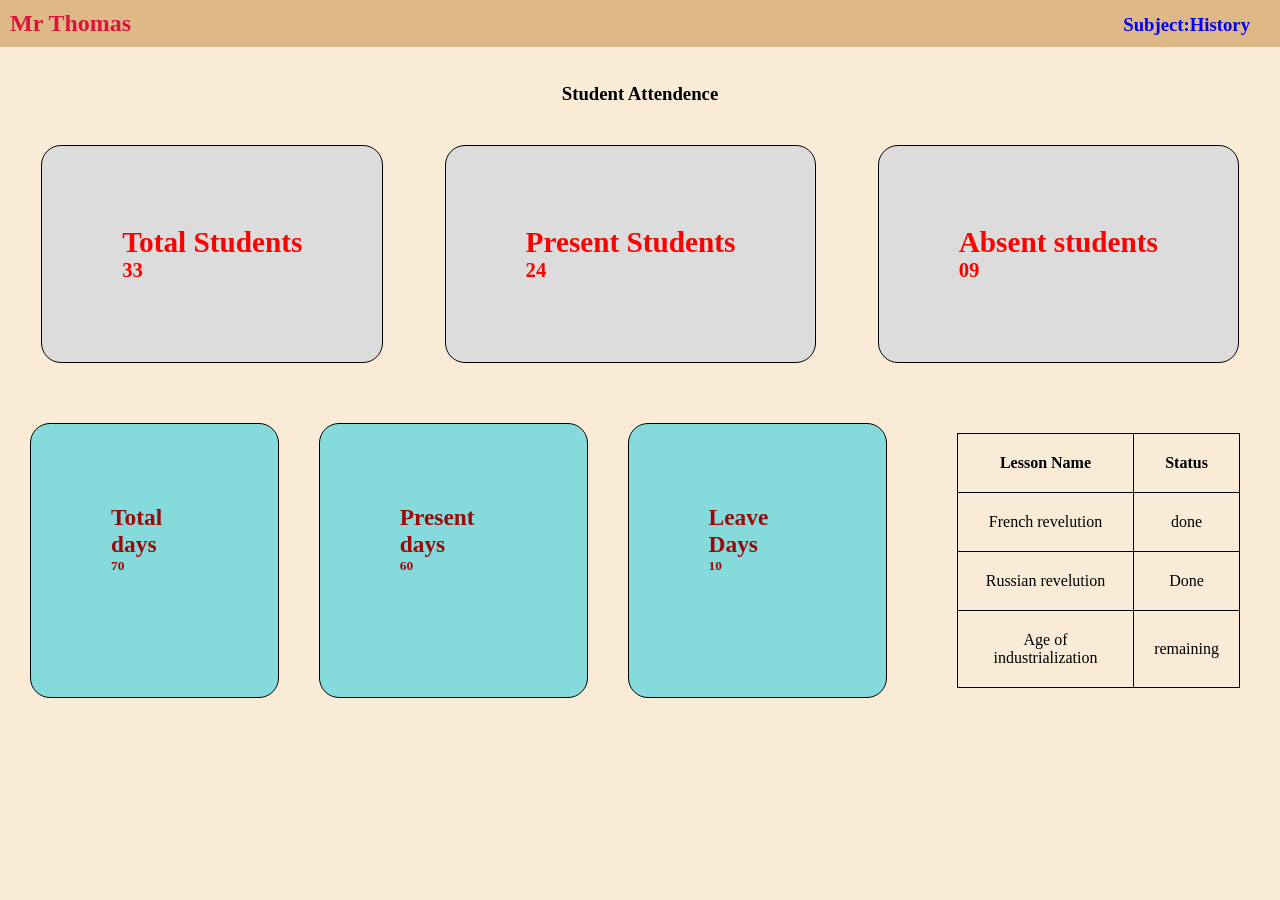
<file: practical-task1/index.html>
<!DOCTYPE html>
<html lang="en">
<head>
    <meta charset="UTF-8">
    <meta name="viewport" content="width=device-width, initial-scale=1.0">
    <title>Student Dashboard</title>
    <link rel="stylesheet" href="style.css">
</head>
<body>
    <header id="stu-head">
        <h2>Mr Thomas</h2>
        <h3 id="subject">Subject:History</h3>
    </header>
    <section>
        <br><br>
        <div>
            <h3 style="text-align: center;">Student Attendence</h3>
        </div>
        <div class="student-data">
            <div class="card">
                <h3>Total Students</h3>
                 <h5>33</h5>
            </div>
            <div class="card">
                <h3>Present Students</h3>
                <h5>24</h5>
            </div>
            <div class="card">
                <h3>Absent students</h3>
                <h5>09</h5>
            </div>
        </div>
    </section>
    <section id="sec-1">
        <div class="my-att">
            <div class="card1">
                <h3>Total days</h3>
                <h6>70</h6>
            </div>
            <div class="card1">
                <h3>Present days</h3>
                <h6>60</h6>
            </div>
            <div class="card1">
                <h3>Leave Days</h3>
                <h6>10</h6>
            </div>
        </div>
        <div class="sub">
            <table>
                <tr>
                    <th>Lesson Name</th>
                    <th>Status</th>
                </tr>
                <tr>
                    <td>French revelution</td>
                    <td>done</td>
                </tr>
                <tr>
                    <td>Russian revelution</td>
                    <td>Done</td>
                </tr>
                <tr>
                    <td>Age of industrialization</td>
                    <td>remaining</td>
                </tr>
            </table>
        </div>
    </section>
</body>
</html>
</file>
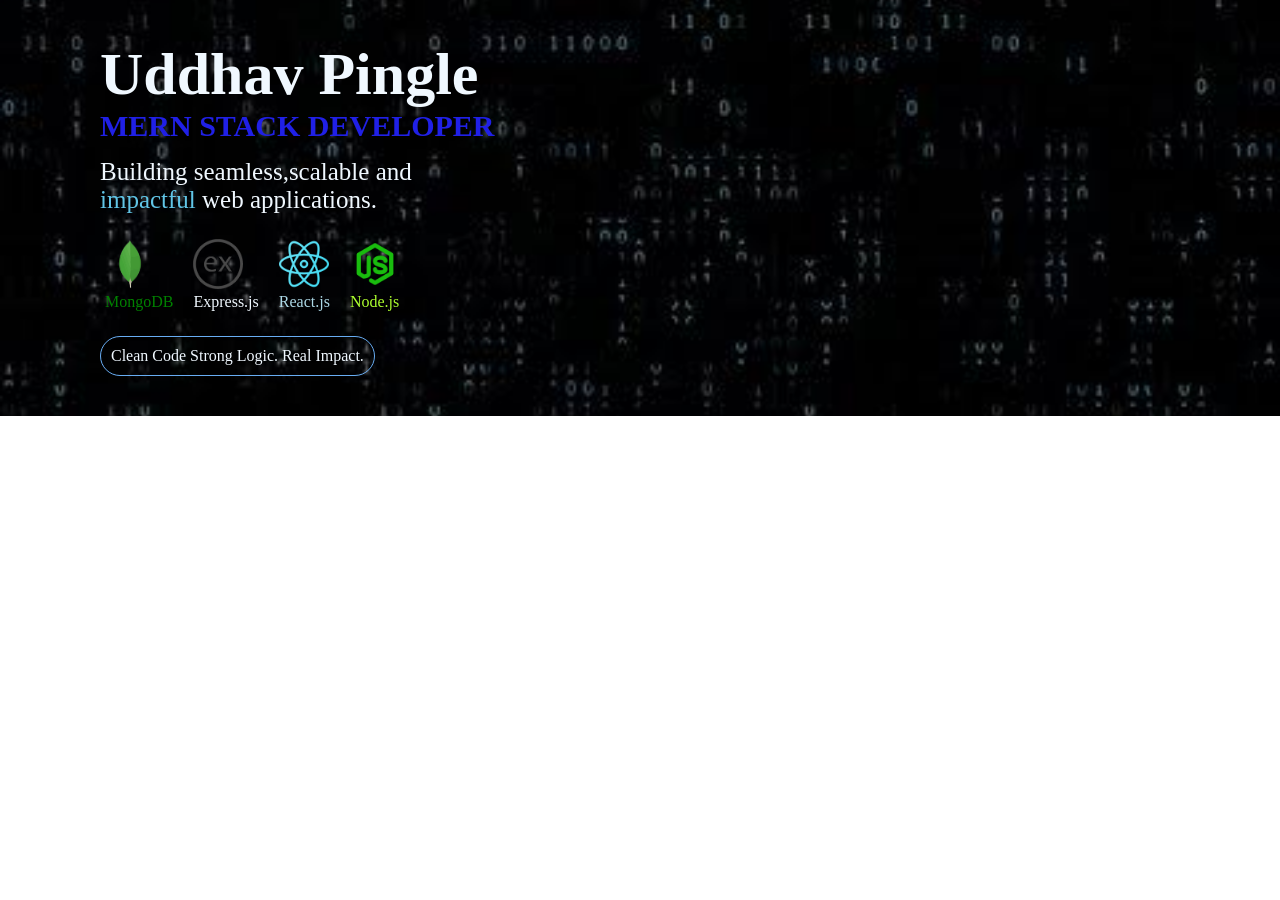
<file: Practical-task/HTML/index.html>
<!DOCTYPE html>
<html lang="en">

<head>
    <meta charset="UTF-8">
    <meta name="viewport" content="width=device-width, initial-scale=1.0">
    <title>Task</title>
    <link rel="stylesheet" href="./style.css">
</head>

<body>
    <div id="background-img">
        <h1 style="color: aliceblue; font-size: 60px;">Uddhav Pingle</h1>
        <h3 style="color:rgb(32, 32, 230); font-size: 30px;">MERN STACK DEVELOPER</h3>
        <p style="padding-top: 15px; color: aliceblue; font-size: 25px;">
            Building seamless,scalable and <br>
            <span style="color: rgb(97, 197, 230);">impactful</span> web applications.
        </p>
        <div id="skill-list">
            <div class="skill">
                <img src="./images/mongodb.png" alt="mongodb" height="50" width="50">
                <p style="color: green;">MongoDB</p>
            </div>
            <div class="skill">
                <img src="./images/express.png" alt="express" height="50" width="50">
                <p style="color: aliceblue;">Express.js</p>
            </div>
            <div class="skill">
                <img src="./images/react.png" alt="react" height="50" width="50">
                <p style="color: lightblue;">React.js</p>
            </div>
            <div class="skill">
                <img src="./images/nodejs.png" alt="nodejs" height="50" width="50">
                <p style="color: greenyellow;">Node.js</p>
            </div>
        </div>
        <div id="code">
            <span style="color: aliceblue;">Clean Code Strong Logic. Real Impact.</span>
        </div>
    </div>
</body>

</html>
</file>
<file: practical-task1/style.css>
*{
    margin:0;
    padding:0;
}
body{
    background-color: antiquewhite;
}
#stu-head{
    background-color: burlywood;
    color: crimson;
    padding:10px;
    display: flex;
    justify-content: space-between;
}
#stu-head #subject{
    color: blue;
    padding-right: 20px;
    padding-top:4px;
}
.student-data{
    margin-top:20px;
    display: flex;
    justify-content: space-evenly;
}
.card{
    border:1px solid black;
    border-radius: 20px;
    background-color: gainsboro;
    color: red;
    padding:80px;
    font-size: 25px;
    margin:20px;
}

#sec-1{
    display: flex;
    justify-content: space-evenly;
    margin-top:10px
}
.my-att{
    display: flex;
    justify-content: center;
    flex-wrap: nowrap;
    padding: 10px;
}
.card1{
    border:1px solid black;
    border-radius: 20px;
    background-color: rgb(133, 219, 219);
    color: rgb(154, 9, 9);
    padding:80px;
    font-size: 20px;
    margin:20px;
}
.sub{
    padding:40px;
}
.sub table,th,td{
    border:1px solid black;
    border-collapse: collapse;
}
tr,th,td{
    text-align: center;
    padding: 20px;

}
</file>
<file: Practical-task/HTML/style.css>
*{
    margin: 0;
    padding: 0;
}
#background-img{
    padding: 40px 100px;
    background-image: url('./images/background.jpg');
    background-repeat: no-repeat;
    background-size: cover;
    background-position: center;
}

#skill-list{
    display: flex;
    gap: 10px;
    margin-top: 20px;
}
.skill{
    box-sizing: border-box;
    padding: 5px;
}
#code{
    border: 1px solid rgb(104, 173, 243);
    padding: 10px;
    border-radius: 20px;
    width: fit-content;
    margin-top: 20px;
}
</file>
